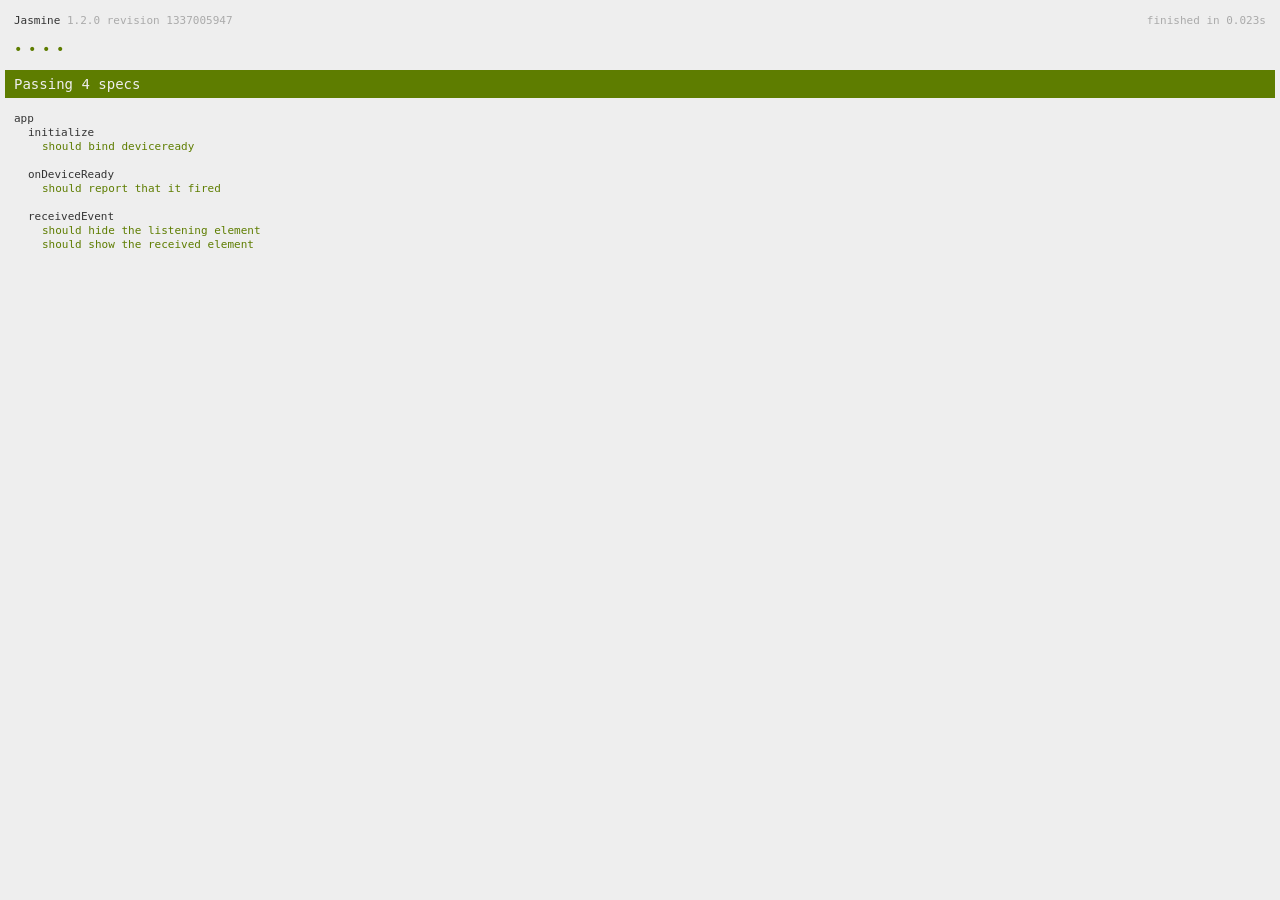
<file: DirecTEL/assets/www/spec.html>
<!DOCTYPE html>
<!--
    Licensed to the Apache Software Foundation (ASF) under one
    or more contributor license agreements.  See the NOTICE file
    distributed with this work for additional information
    regarding copyright ownership.  The ASF licenses this file
    to you under the Apache License, Version 2.0 (the
    "License"); you may not use this file except in compliance
    with the License.  You may obtain a copy of the License at

    http://www.apache.org/licenses/LICENSE-2.0

    Unless required by applicable law or agreed to in writing,
    software distributed under the License is distributed on an
    "AS IS" BASIS, WITHOUT WARRANTIES OR CONDITIONS OF ANY
     KIND, either express or implied.  See the License for the
    specific language governing permissions and limitations
    under the License.
-->
<html>
    <head>
        <title>Jasmine Spec Runner</title>

        <!-- jasmine source -->
        <link rel="shortcut icon" type="image/png" href="spec/lib/jasmine-1.2.0/jasmine_favicon.png">
        <link rel="stylesheet" type="text/css" href="spec/lib/jasmine-1.2.0/jasmine.css">
        <script type="text/javascript" src="spec/lib/jasmine-1.2.0/jasmine.js"></script>
        <script type="text/javascript" src="spec/lib/jasmine-1.2.0/jasmine-html.js"></script>

        <!-- include source files here... -->
        <script type="text/javascript" src="js/index.js"></script>

        <!-- include spec files here... -->
        <script type="text/javascript" src="spec/helper.js"></script>
        <script type="text/javascript" src="spec/index.js"></script>

        <script type="text/javascript">
            (function() {
                var jasmineEnv = jasmine.getEnv();
                jasmineEnv.updateInterval = 1000;

                var htmlReporter = new jasmine.HtmlReporter();

                jasmineEnv.addReporter(htmlReporter);

                jasmineEnv.specFilter = function(spec) {
                    return htmlReporter.specFilter(spec);
                };

                var currentWindowOnload = window.onload;

                window.onload = function() {
                    if (currentWindowOnload) {
                        currentWindowOnload();
                    }
                    execJasmine();
                };

                function execJasmine() {
                    jasmineEnv.execute();
                }
            })();
        </script>
    </head>
    <body>
        <div id="stage" style="display:none;"></div>
    </body>
</html>
</file>
<file: DirecTEL/assets/www/spec/lib/jasmine-1.2.0/jasmine.css>
body { background-color: #eeeeee; padding: 0; margin: 5px; overflow-y: scroll; }

#HTMLReporter { font-size: 11px; font-family: Monaco, "Lucida Console", monospace; line-height: 14px; color: #333333; }
#HTMLReporter a { text-decoration: none; }
#HTMLReporter a:hover { text-decoration: underline; }
#HTMLReporter p, #HTMLReporter h1, #HTMLReporter h2, #HTMLReporter h3, #HTMLReporter h4, #HTMLReporter h5, #HTMLReporter h6 { margin: 0; line-height: 14px; }
#HTMLReporter .banner, #HTMLReporter .symbolSummary, #HTMLReporter .summary, #HTMLReporter .resultMessage, #HTMLReporter .specDetail .description, #HTMLReporter .alert .bar, #HTMLReporter .stackTrace { padding-left: 9px; padding-right: 9px; }
#HTMLReporter #jasmine_content { position: fixed; right: 100%; }
#HTMLReporter .version { color: #aaaaaa; }
#HTMLReporter .banner { margin-top: 14px; }
#HTMLReporter .duration { color: #aaaaaa; float: right; }
#HTMLReporter .symbolSummary { overflow: hidden; *zoom: 1; margin: 14px 0; }
#HTMLReporter .symbolSummary li { display: block; float: left; height: 7px; width: 14px; margin-bottom: 7px; font-size: 16px; }
#HTMLReporter .symbolSummary li.passed { font-size: 14px; }
#HTMLReporter .symbolSummary li.passed:before { color: #5e7d00; content: "\02022"; }
#HTMLReporter .symbolSummary li.failed { line-height: 9px; }
#HTMLReporter .symbolSummary li.failed:before { color: #b03911; content: "x"; font-weight: bold; margin-left: -1px; }
#HTMLReporter .symbolSummary li.skipped { font-size: 14px; }
#HTMLReporter .symbolSummary li.skipped:before { color: #bababa; content: "\02022"; }
#HTMLReporter .symbolSummary li.pending { line-height: 11px; }
#HTMLReporter .symbolSummary li.pending:before { color: #aaaaaa; content: "-"; }
#HTMLReporter .bar { line-height: 28px; font-size: 14px; display: block; color: #eee; }
#HTMLReporter .runningAlert { background-color: #666666; }
#HTMLReporter .skippedAlert { background-color: #aaaaaa; }
#HTMLReporter .skippedAlert:first-child { background-color: #333333; }
#HTMLReporter .skippedAlert:hover { text-decoration: none; color: white; text-decoration: underline; }
#HTMLReporter .passingAlert { background-color: #a6b779; }
#HTMLReporter .passingAlert:first-child { background-color: #5e7d00; }
#HTMLReporter .failingAlert { background-color: #cf867e; }
#HTMLReporter .failingAlert:first-child { background-color: #b03911; }
#HTMLReporter .results { margin-top: 14px; }
#HTMLReporter #details { display: none; }
#HTMLReporter .resultsMenu, #HTMLReporter .resultsMenu a { background-color: #fff; color: #333333; }
#HTMLReporter.showDetails .summaryMenuItem { font-weight: normal; text-decoration: inherit; }
#HTMLReporter.showDetails .summaryMenuItem:hover { text-decoration: underline; }
#HTMLReporter.showDetails .detailsMenuItem { font-weight: bold; text-decoration: underline; }
#HTMLReporter.showDetails .summary { display: none; }
#HTMLReporter.showDetails #details { display: block; }
#HTMLReporter .summaryMenuItem { font-weight: bold; text-decoration: underline; }
#HTMLReporter .summary { margin-top: 14px; }
#HTMLReporter .summary .suite .suite, #HTMLReporter .summary .specSummary { margin-left: 14px; }
#HTMLReporter .summary .specSummary.passed a { color: #5e7d00; }
#HTMLReporter .summary .specSummary.failed a { color: #b03911; }
#HTMLReporter .description + .suite { margin-top: 0; }
#HTMLReporter .suite { margin-top: 14px; }
#HTMLReporter .suite a { color: #333333; }
#HTMLReporter #details .specDetail { margin-bottom: 28px; }
#HTMLReporter #details .specDetail .description { display: block; color: white; background-color: #b03911; }
#HTMLReporter .resultMessage { padding-top: 14px; color: #333333; }
#HTMLReporter .resultMessage span.result { display: block; }
#HTMLReporter .stackTrace { margin: 5px 0 0 0; max-height: 224px; overflow: auto; line-height: 18px; color: #666666; border: 1px solid #ddd; background: white; white-space: pre; }

#TrivialReporter { padding: 8px 13px; position: absolute; top: 0; bottom: 0; left: 0; right: 0; overflow-y: scroll; background-color: white; font-family: "Helvetica Neue Light", "Lucida Grande", "Calibri", "Arial", sans-serif; /*.resultMessage {*/ /*white-space: pre;*/ /*}*/ }
#TrivialReporter a:visited, #TrivialReporter a { color: #303; }
#TrivialReporter a:hover, #TrivialReporter a:active { color: blue; }
#TrivialReporter .run_spec { float: right; padding-right: 5px; font-size: .8em; text-decoration: none; }
#TrivialReporter .banner { color: #303; background-color: #fef; padding: 5px; }
#TrivialReporter .logo { float: left; font-size: 1.1em; padding-left: 5px; }
#TrivialReporter .logo .version { font-size: .6em; padding-left: 1em; }
#TrivialReporter .runner.running { background-color: yellow; }
#TrivialReporter .options { text-align: right; font-size: .8em; }
#TrivialReporter .suite { border: 1px outset gray; margin: 5px 0; padding-left: 1em; }
#TrivialReporter .suite .suite { margin: 5px; }
#TrivialReporter .suite.passed { background-color: #dfd; }
#TrivialReporter .suite.failed { background-color: #fdd; }
#TrivialReporter .spec { margin: 5px; padding-left: 1em; clear: both; }
#TrivialReporter .spec.failed, #TrivialReporter .spec.passed, #TrivialReporter .spec.skipped { padding-bottom: 5px; border: 1px solid gray; }
#TrivialReporter .spec.failed { background-color: #fbb; border-color: red; }
#TrivialReporter .spec.passed { background-color: #bfb; border-color: green; }
#TrivialReporter .spec.skipped { background-color: #bbb; }
#TrivialReporter .messages { border-left: 1px dashed gray; padding-left: 1em; padding-right: 1em; }
#TrivialReporter .passed { background-color: #cfc; display: none; }
#TrivialReporter .failed { background-color: #fbb; }
#TrivialReporter .skipped { color: #777; background-color: #eee; display: none; }
#TrivialReporter .resultMessage span.result { display: block; line-height: 2em; color: black; }
#TrivialReporter .resultMessage .mismatch { color: black; }
#TrivialReporter .stackTrace { white-space: pre; font-size: .8em; margin-left: 10px; max-height: 5em; overflow: auto; border: 1px inset red; padding: 1em; background: #eef; }
#TrivialReporter .finished-at { padding-left: 1em; font-size: .6em; }
#TrivialReporter.show-passed .passed, #TrivialReporter.show-skipped .skipped { display: block; }
#TrivialReporter #jasmine_content { position: fixed; right: 100%; }
#TrivialReporter .runner { border: 1px solid gray; display: block; margin: 5px 0; padding: 2px 0 2px 10px; }
</file>
